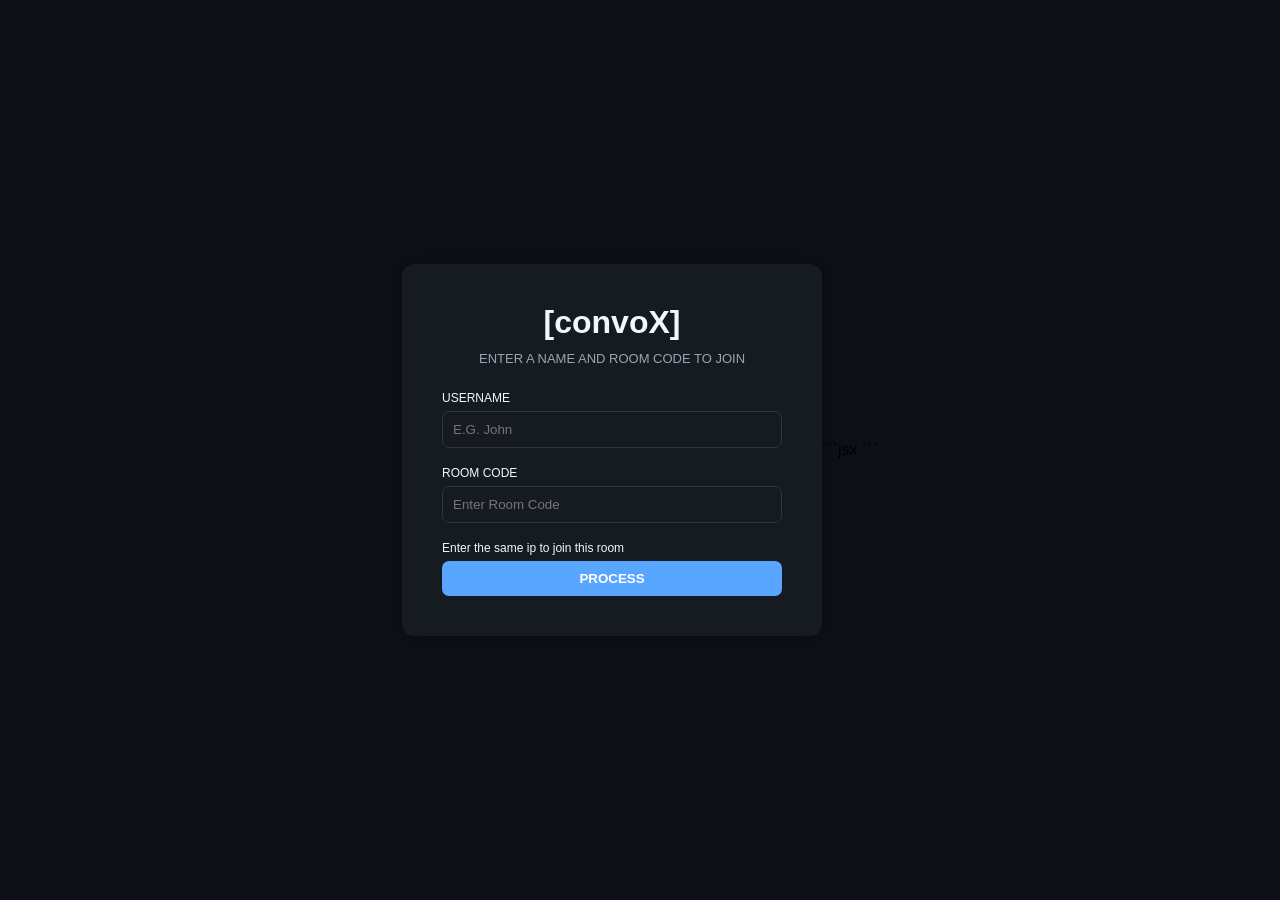
<file: index.html>
<!DOCTYPE html>
<html lang="en">

<head>
    <title>convoX</title>
    <link rel="stylesheet" href="LOGIN.CSS">
</head>

<body>
    <div class="container">
        <div class="login">
            <h1>[convoX]</h1>
            <p>ENTER A NAME AND ROOM CODE TO JOIN</p>

            <form id="loginForm">

                <label for="username">USERNAME</label>
                <input type="text" id="username" placeholder="E.G. John">

                <br>

                <label for="password">ROOM CODE</label>
                <input type="password" id="password" placeholder="Enter Room Code" minlength="4" maxlength="8">

                <br>

                <label>Enter the same ip to join this room</label>

                <button id="process">PROCESS</button>

            </form>

        </div>
    </div>

    <script src="login.js"></script>
    ```jsx
<script type="text/javascript">
    (function (l) {
      if (l.search[1] === "/") {
        var decoded = l.search
          .slice(1)
          .split("&")
          .map(function (s) {
            return s.replace(/~and~/g, "&");
          })
          .join("?");
        window.history.replaceState(
          null,
          null,
          l.pathname.slice(0, -1) + decoded + l.hash
        );
      }
    })(window.location);
  </script>
```
</body>


</html>
</file>
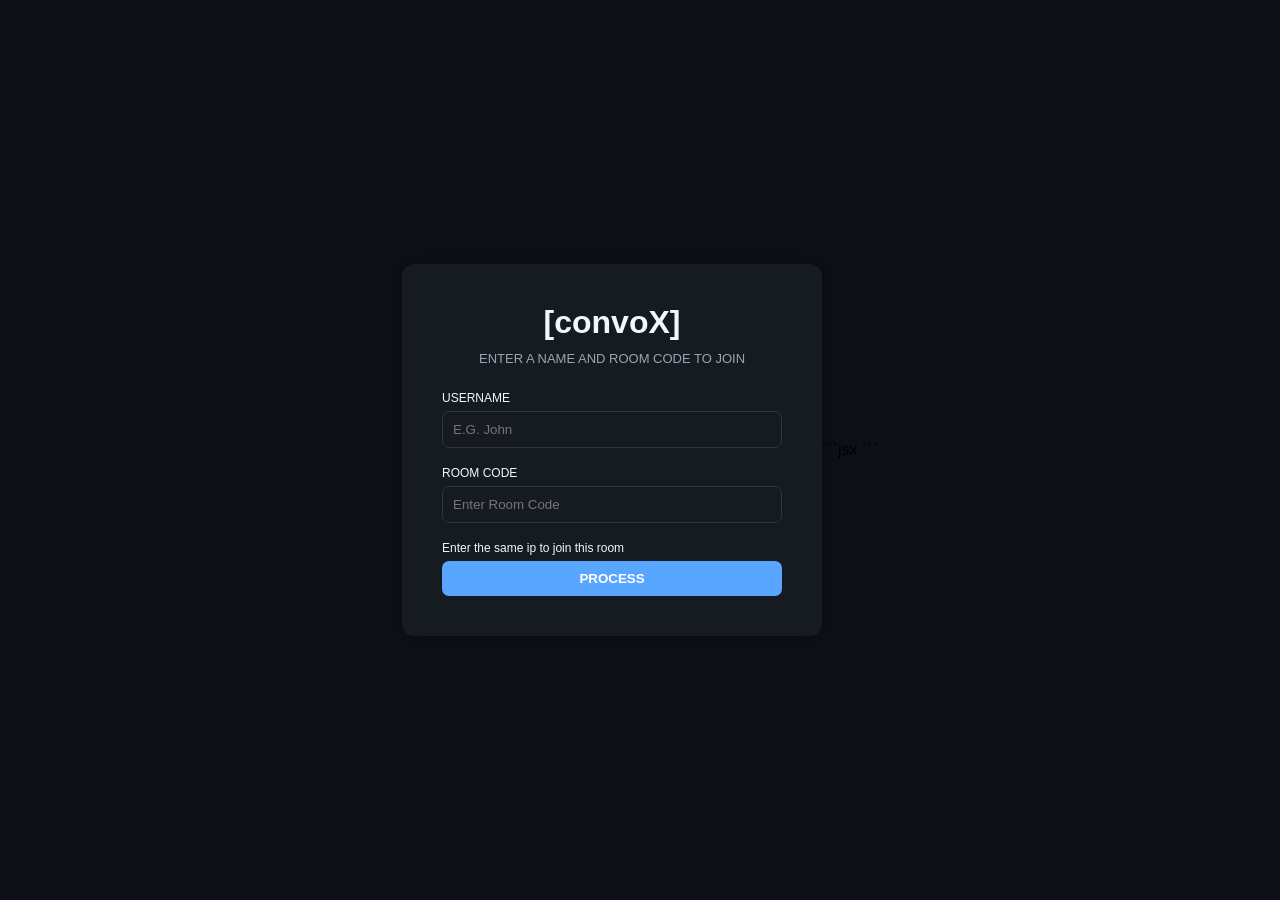
<file: chat.html>
<!DOCTYPE html>
<html lang="en">
<head>
    <title>ConvoX Chat</title>
    <meta charset="UTF-8">
    <meta name="viewport" content="width=device-width, initial-scale=1.0, viewport-fit=cover">
    <link rel="stylesheet" href="chat.css">
</head>
<body>
    <div class="top">
        <h3>[convoX]</h3>
        <div class="top-buttons">
            <button>Clear</button>
            <button>Invite</button>
        </div>
    </div>

    <div class="chat"></div>

    <div class="msg">
        <button class="upload">🔗</button>
        <input type="text" placeholder="Type here...">
        <button class="send">➤</button>
    </div>
    <script src="chat.js"></script>
</body>
</html>
</file>
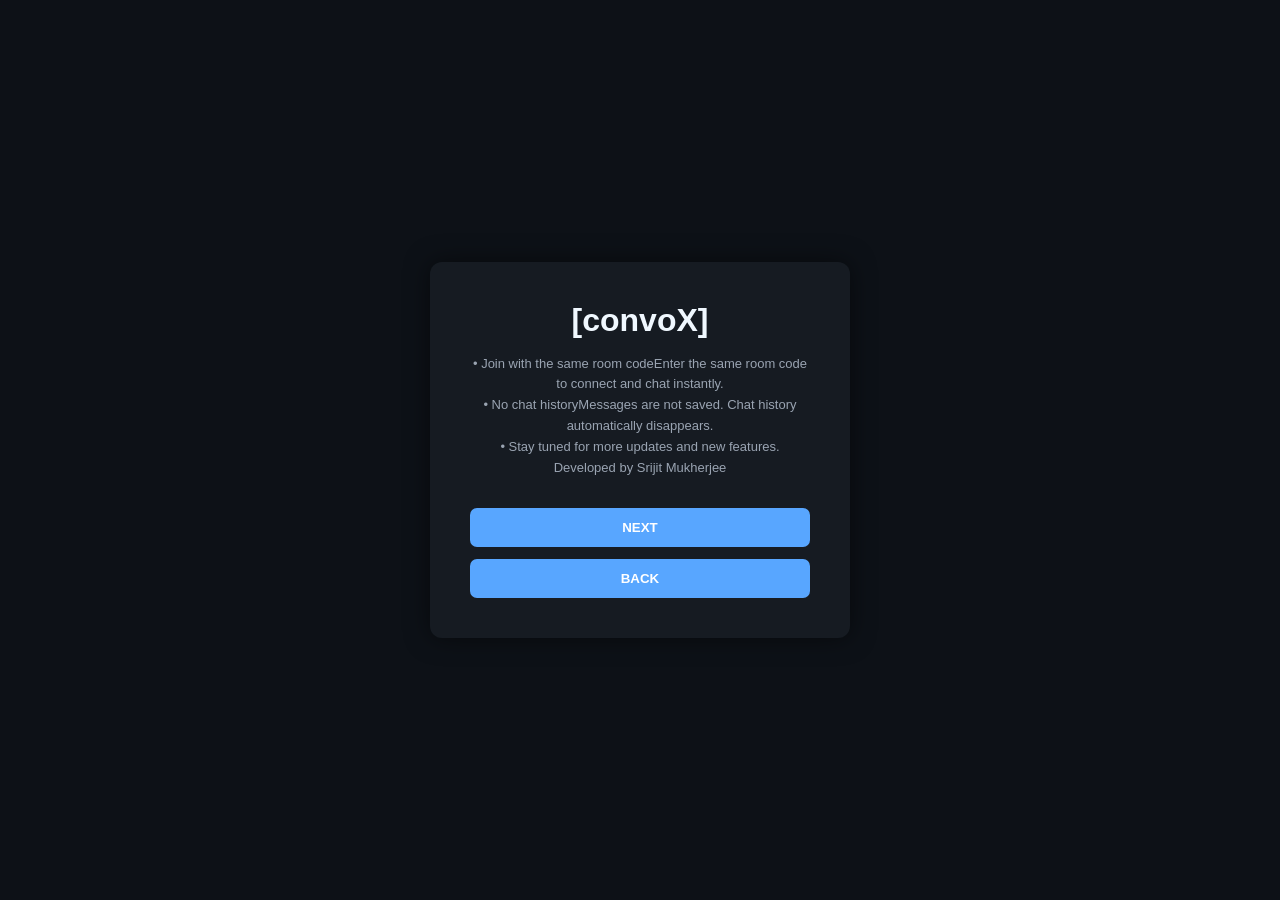
<file: disclaimer.html>
<!DOCTYPE html>
<html lang="en">

<head>
    <title>features-convoX</title>
    <link rel="stylesheet" href="disclaimer.css">
</head>

<body>
    <div class="container">
        <div class="login">
            <h1>[convoX]</h1>
            <p>• Join with the same room codeEnter the same room code to connect and chat instantly.<br>

                • No chat historyMessages are not saved. Chat history automatically disappears.<br>

                •  Stay tuned for more updates and new features.<br>
                  
                Developed by Srijit Mukherjee</p>
                <a href="chat.html"><button>NEXT</button></a>
            <a href="login.html"><button>BACK</button></a>
        </div>
    </div>
</body>
</html>
</file>
<file: LOGIN.CSS>
* {
    margin: 0;
    padding: 0;
    box-sizing: border-box;
    font-family: Arial, Helvetica, sans-serif;
}

body {
    background-color: #0d1117;
    display: flex;
    justify-content: center;
    align-items: center;
    min-height: 100vh;
    padding: 20px;
}

.container {
    background-color: #161b22;
    color: aliceblue;
    width: 100%;
    max-width: 420px;
    padding: 40px;
    border-radius: 12px;
    box-shadow: 0 0 25px rgba(0, 0, 0, 0.5);
}

.login h1 {
    text-align: center;
    margin-bottom: 10px;
}

.login p {
    text-align: center;
    font-size: 13px;
    margin-bottom: 25px;
    color: #9aa4b2;
}

label {
    display: block;
    margin-bottom: 6px;
    font-size: 12px;
}

input {
    width: 100%;
    padding: 10px;
    margin-bottom: 18px;
    background: transparent;
    border: 1px solid #30363d;
    border-radius: 7px;
    color: white;
    outline: none;
}

input:focus {
    border-color: #58A6FF;
}

button {
    width: 100%;
    padding: 10px;
    background: #58A6FF;
    border: none;
    border-radius: 7px;
    color: white;
    font-weight: bold;
    cursor: pointer;
    transition: 0.2s;
}

button:hover {
    background: #3b8eea;
}

/* ====== ADDED: MOBILE RESPONSIVE ====== */
@media (max-width: 768px) {
    body {
        padding: 10px;
    }
    
    .container {
        padding: 25px 20px;
        margin: 10px;
        border-radius: 8px;
    }
    
    .login h1 {
        font-size: 24px;
    }
    
    input {
        padding: 14px;
        font-size: 16px; /* Prevents iOS zoom */
    }
    
    button {
        padding: 14px;
        font-size: 16px;
    }
}

@media (max-width: 480px) {
    .container {
        padding: 20px 15px;
        margin: 5px;
    }
    
    .login h1 {
        font-size: 22px;
    }
}
</file>
<file: chat.css>
/* ======= chat.css for ConvoX ======= */

* {
    margin: 0;
    padding: 0;
    box-sizing: border-box;
    -webkit-tap-highlight-color: transparent;
}

html, body {
    height: 100%;
    width: 100%;
}

body {
    height: 100vh;
    height: 100dvh; /* dynamic viewport - handles mobile keyboard */
    overflow: hidden;
    font-family: system-ui, -apple-system, sans-serif;
    background: #0d1117;
    color: white;
    display: flex;
    flex-direction: column;
}

/* ======= TOP BAR ======= */
.top {
    width: 100%;
    height: 56px;
    min-height: 56px;
    padding: 0 16px;
    background: #161b22;
    border-bottom: 1px solid #30363d;
    display: flex;
    align-items: center;
    justify-content: space-between;
    flex-shrink: 0;
    box-shadow: 0 2px 8px rgba(0,0,0,0.3);
    z-index: 10;
}

.top h3 {
    font-size: 17px;
    color: #58a6ff;
    font-weight: 700;
    letter-spacing: 0.5px;
}

/* TOP BUTTONS */
.top-buttons {
    display: flex;
    gap: 8px;
    align-items: center;
}

.top-buttons button {
    padding: 6px 14px;
    background: rgba(88, 166, 255, 0.08);
    border: 1px solid rgba(88, 166, 255, 0.25);
    color: #c9d1d9;
    border-radius: 20px;
    font-size: 13px;
    cursor: pointer;
    height: 32px;
    display: flex;
    align-items: center;
    justify-content: center;
    white-space: nowrap;
    flex-shrink: 0;
    transition: background 0.2s, color 0.2s;
    font-weight: 500;
}

.top-buttons button:hover {
    background: rgba(88, 166, 255, 0.18);
    color: #58a6ff;
}

.top-buttons button:active {
    transform: scale(0.96);
}

/* ======= CHAT AREA ======= */
.chat {
    flex: 1;
    overflow-y: auto;
    padding: 14px 16px 16px;
    background: #0d1117;
    scroll-behavior: smooth;
    -webkit-overflow-scrolling: touch;
}

.chat::-webkit-scrollbar { width: 4px; }
.chat::-webkit-scrollbar-track { background: transparent; }
.chat::-webkit-scrollbar-thumb { background: #30363d; border-radius: 4px; }

/* ======= MESSAGE ======= */
.message {
    margin-bottom: 10px;
    padding: 10px 14px;
    background: #161b22;
    border-radius: 16px;
    border-left: 3px solid #58a6ff;
    max-width: 88%;
    font-size: 14px;
    line-height: 1.5;
    word-break: break-word;
    box-shadow: 0 1px 4px rgba(0,0,0,0.2);
    animation: msgIn 0.2s ease;
}

@keyframes msgIn {
    from { opacity: 0; transform: translateY(6px); }
    to   { opacity: 1; transform: translateY(0); }
}

.message strong {
    color: #58a6ff;
    font-size: 13px;
    display: block;
    margin-bottom: 3px;
}

/* ======= BOTTOM MSG BAR ======= */
.msg {
    width: 100%;
    padding: 10px 12px;
    background: #161b22;
    border-top: 1px solid #30363d;
    display: flex;
    align-items: center;
    gap: 8px;
    flex-shrink: 0;
    min-height: 60px;
    padding-bottom: max(10px, env(safe-area-inset-bottom));
}

.msg input {
    flex: 1;
    padding: 10px 16px;
    border: 1px solid #30363d;
    border-radius: 24px;
    background: #0d1117;
    color: white;
    font-size: 16px;
    outline: none;
    height: 42px;
    transition: border-color 0.2s, box-shadow 0.2s;
    -webkit-appearance: none;
    min-width: 0; /* important for flex shrink */
}

.msg input::placeholder { color: #484f58; }
.msg input:focus {
    border-color: #58a6ff;
    box-shadow: 0 0 0 3px rgba(88, 166, 255, 0.12);
}

/* UPLOAD & SEND */
.upload, .send {
    width: 42px;
    height: 42px;
    min-width: 42px;
    border: none;
    border-radius: 50%;
    display: flex;
    align-items: center;
    justify-content: center;
    flex-shrink: 0;
    cursor: pointer;
    font-size: 18px;
    transition: transform 0.15s;
}

.upload {
    background: #21262d;
    color: #8b949e;
    border: 1px solid #30363d;
    font-size: 16px;
}

.upload:hover { background: #2d333b; color: #c9d1d9; }
.upload:active { transform: scale(0.92); }

.send {
    background: #58a6ff;
    color: white;
    font-weight: 700;
    box-shadow: 0 3px 10px rgba(88, 166, 255, 0.35);
}

.send:hover { background: #3b8eea; }
.send:active { transform: scale(0.92); }

/* ======= MOBILE ======= */
@media (max-width: 480px) {
    .top { padding: 0 12px; }
    .top-buttons button {
        padding: 5px 10px;
        font-size: 12px;
        height: 30px;
    }
    .chat { padding: 10px 10px 12px; }
    .msg { padding: 8px 10px; gap: 6px; }
    .message { font-size: 13px; max-width: 95%; }
}

/* ======= TINY PHONES ======= */
@media (max-width: 360px) {
    .top h3 { font-size: 15px; }
    .top-buttons { gap: 5px; }
    .top-buttons button {
        padding: 4px 8px;
        font-size: 11px;
        height: 28px;
    }
    .upload, .send {
        width: 38px;
        height: 38px;
        min-width: 38px;
        font-size: 15px;
    }
    .msg input { height: 38px; font-size: 15px; }
}

/* ======= DESKTOP ======= */
@media (min-width: 900px) {
    body {
        max-width: 780px;
        margin: 0 auto;
        box-shadow: 0 0 60px rgba(0,0,0,0.5);
    }
    .message { max-width: 65%; font-size: 15px; }
}
</file>
<file: disclaimer.css>
*{
    margin:0;
    padding:0;
    box-sizing:border-box;
    font-family:Arial, Helvetica, sans-serif;
}
body{
    background-color:#0d1117;
    display:flex;
    justify-content:center;
    align-items:center;
    min-height:100vh;
    padding:20px;
}
.container{
    background-color:#161b22;
    color:aliceblue;
    width:100%;
    max-width:420px;
    padding:40px;
    border-radius:12px;
    box-shadow:0 0 25px rgba(0,0,0,0.5);
}
.login h1{
    text-align:center;
    margin-bottom:15px;
}
.login p{
    text-align:center;
    font-size:13px;
    margin-bottom:30px;
    line-height:1.6;
    color:#9aa4b2;
}
a{
    display:block;
    margin-top:12px;
}
button{
    width:100%;
    padding:12px;
    background:#58A6FF;
    border:none;
    border-radius:7px;
    color:white;
    font-weight:bold;
    cursor:pointer;
    transition:0.2s;
}
button:hover{
    background:#3b8eea;
}
/* ====== ADDED: MOBILE RESPONSIVE ====== */
@media (max-width: 768px) {
    body {
        padding: 10px;
    }
    
    .container {
        padding: 25px 20px;
        margin: 10px;
        border-radius: 8px;
    }
    
    .login h1 {
        font-size: 24px;
    }
    
    .login p {
        font-size: 14px;
        line-height: 1.5;
    }
    
    button {
        padding: 14px;
        font-size: 16px;
    }
}
@media (max-width: 480px) {
    .container {
        padding: 20px 15px;
        margin: 5px;
    }
    
    .login h1 {
        font-size: 22px;
    }
}
</file>
